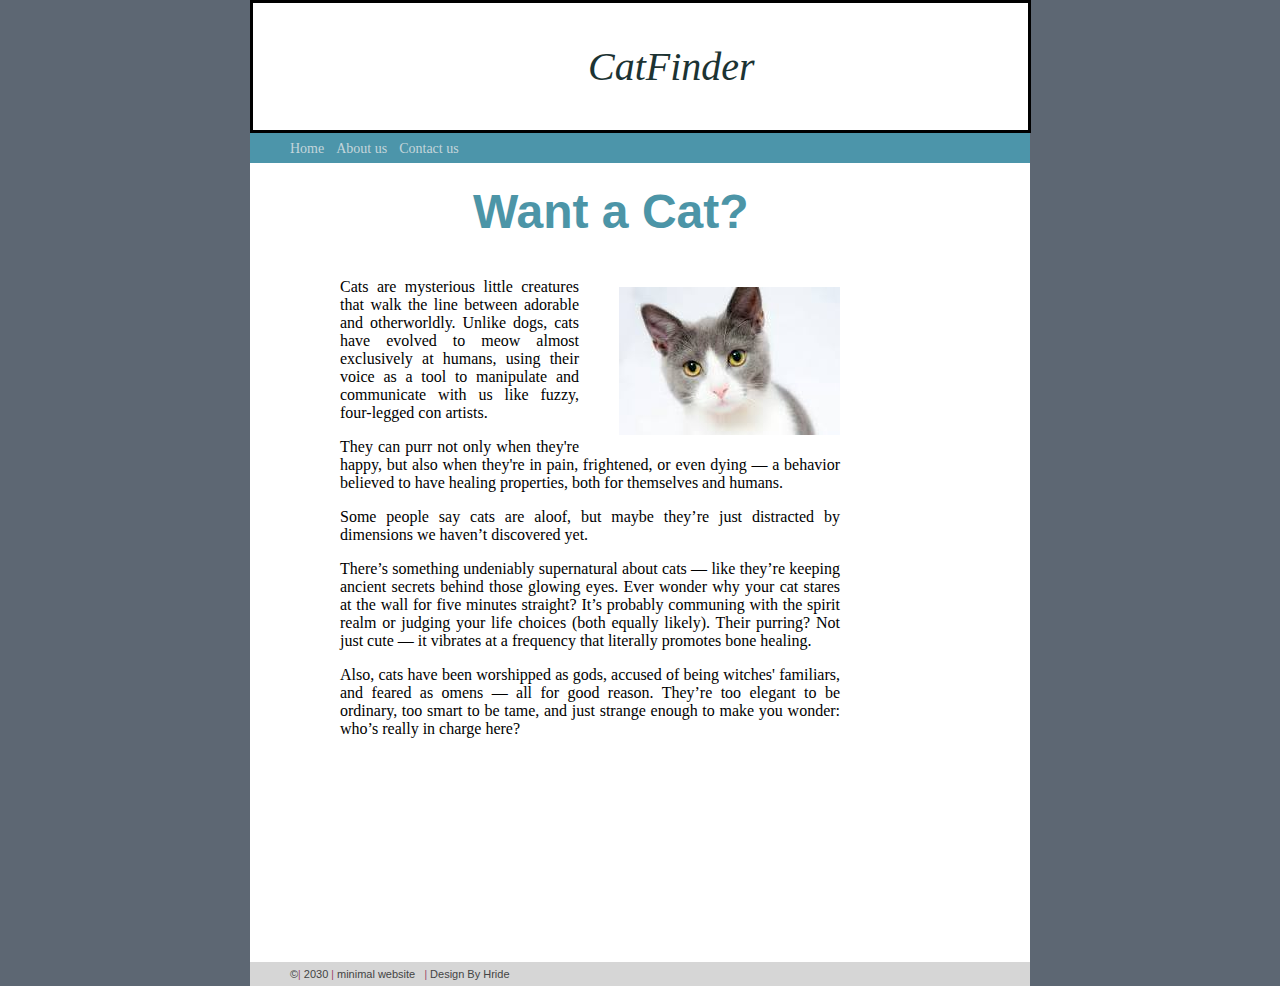
<file: CSS/index.html>
<!DOCTYPE html>
<html lang="en">
<head>
    <meta charset="UTF-8">
    <meta name="viewport" content="width=device-width, initial-scale=1.0">
    <title>Home</title>
    <link rel="stylesheet" href="style.css">
    <script src="js/script.js"></script>
</head>
<body>
<div class="container">
<header class="header">

    <a  class="link-title" href=""> CatFinder</a>
</header>

<nav class="menu"> 
    <a href="">Home</a> &nbsp;
    <a href="../about.html ">About us</a>  &nbsp;
    <a href="../contact.html">Contact us</a>  &nbsp;

    
</nav>

<aside>
    <h1>Want a Cat?</h1>
    
</aside>
<article class="main">

    <div id="homeimg">
    <img src="[data-uri]" alt="">
    </div>

 <p>Cats are mysterious little creatures that walk the line between adorable and otherworldly. Unlike dogs, cats have evolved to meow almost exclusively at humans, using their voice as a tool to manipulate and communicate with us like fuzzy, four-legged con artists.</p>
<p> They can purr not only when they're happy, but also when they're in pain, frightened, or even dying — a behavior believed to have healing properties, both for themselves and humans. </p>
    <p>Some people say cats are aloof, but maybe they’re just distracted by dimensions we haven’t discovered yet.</p>
<p>There’s something undeniably supernatural about cats — like they’re keeping ancient secrets behind those glowing eyes. Ever wonder why your cat stares at the wall for five minutes straight? It’s probably communing with the spirit realm or judging your life choices (both equally likely). Their purring? Not just cute — it vibrates at a frequency that literally promotes bone healing.</p>
<p>Also, cats have been worshipped as gods, accused of being witches' familiars, and feared as omens — all for good reason. They’re too elegant to be ordinary, too smart to be tame, and just strange enough to make you wonder: who’s really in charge here?
</p>
</article>

<footer>
    &copy;<span>|</span>  2030 <span>|</span>  minimal website &nbsp; <span>|</span> Design By Hride 
</footer>
</div>

</body>
</html>
</file>
<file: CSS/style.css>
body{
    background:#5d6773;
    margin: 0;
}


.link-title
{
    text-decoration: none;
    font-size: 40px;
    font-style: italic;
    
}
.container {
    width: 780px;
    margin: 0 auto ;
    background:#fff;
}
.header
{
    width: 100px;
    padding: 40px 340px 40px 335px;
    border: 3px solid black;
}
.header a {

    text-align: justify;
    text-shadow: #5d6773;
    color: rgb(28, 51, 51);
    font-style: italic;
    font-size: 40px;
    
}

.menu{
    background: #4c95aa;
    padding: 6px 0 6px 40px;

}
.menu a {
    color: #c4d6db;
    text-decoration: none;
    font-size: 14px;
    font-family: "Arial Narrow", "myriad pro";
}

.menu a:hover {

    color: purple;
}

aside {
        height: 85px;
        width: 85px;
    color: #4c95a7;
    font-size: 24px;
    font-family: 'Trebuchet MS', 'Lucida Sans Unicode', 'Lucida Grande', 'Lucida Sans', Arial, sans-serif;
     font-weight: normal;

     margin-top: 1px;
  border-bottom-style: solid;
  margin-bottom: 1px;
  border-bottom-width: 0px;
  padding-left: 8px;
}
h1{
  width: 400px;
  margin-left: 215px;
 
  margin-bottom: 0px;
  margin-top: 0px;
  padding-top: 20px;
}


h3 {
    color: #0c8323;
    font-size: 15px;
    margin: 20px 0 5px 0;
    margin-top: 0px;
  padding-left: 270px;
  width: 300px

}
h5{
        margin-top: 0px;
        width: 110px;
        margin-left: 330px;
        padding-top: 15px;
}

.main {
    
    
    color: rgb(0, 0, 0);
    text-align: justify;
    width: 500px;
  padding-top: 12px;
  height: 450px;
  margin-bottom: 12px;
  margin-left: 90px;
 
}

footer {
    padding: 6px 40px 6px 40px ;
    background: #d6d6d6;
    font-family: 'Lucida Sans', 'Lucida Sans Regular', 'Lucida Grande', 'Lucida Sans Unicode', Geneva, Verdana, sans-serif;
    color: #444444;
    font-size: 11px;
    text-decoration: right;
    margin-top: 250px;

}
.footer a{
    text-decoration: none;
    color: #262626;
    
}

span{
    color: rgb(153, 64, 101);
    font-size: 10px;
    font-weight: 200;

}

#aboutimg img{

  margin-top: 12px;
  margin-left: 12px;
  width: 350px;
  height: 350px;
}


    #homeimg{
        float: right;
    margin-left: 40px;
  margin-top: 25px;
  margin-bottom: 1px;
    }  


#profileinfo{
    
  border:2px solid rgb(111, 111, 185);
  
  text-align: center;
  margin-left: 0px;
  width: 600px;
  
}
#profileinfo h2{
  margin-top: 0px;
  margin-bottom: 0px;
  padding-top: 0.5px;
  border-top-width: 0.5px;
  border-top-style: solid;

}
.description{
    text-align: left;
    text-decoration: wavy;
  color: #080303;
  padding-left: 12px;
  padding-right: 12px;
  padding-bottom: 1px;
  
  
}
----------------------------------------------/Contact page/---------------------------------------------------
.footercon{
    margin-top: 0px;
}
.maincon{
  width: 300px;
  height: 100px;
}
.asidecon{
    height: 85px;
    width: 85px;
color: #4c95a7;
font-size: 24px;
font-family: 'Trebuchet MS', 'Lucida Sans Unicode', 'Lucida Grande', 'Lucida Sans', Arial, sans-serif;
 font-weight: normal;

 margin-top: 1px;
border-bottom-style: solid;
margin-bottom: 1px;
border-bottom-width: 0px;
padding-left: 8px;
}

.descriptioncon{
    padding-left: 250px;
  border-top-style: solid;
  border-top-width: 1px;
  border-bottom-width: 1px;
  border-bottom-style: solid;
  height: 270px;
  width: 530px;
  margin-top: 20px;
}

.descriptioncon p{
    font-size: 18px;
  font-style: italic;
}
</file>
